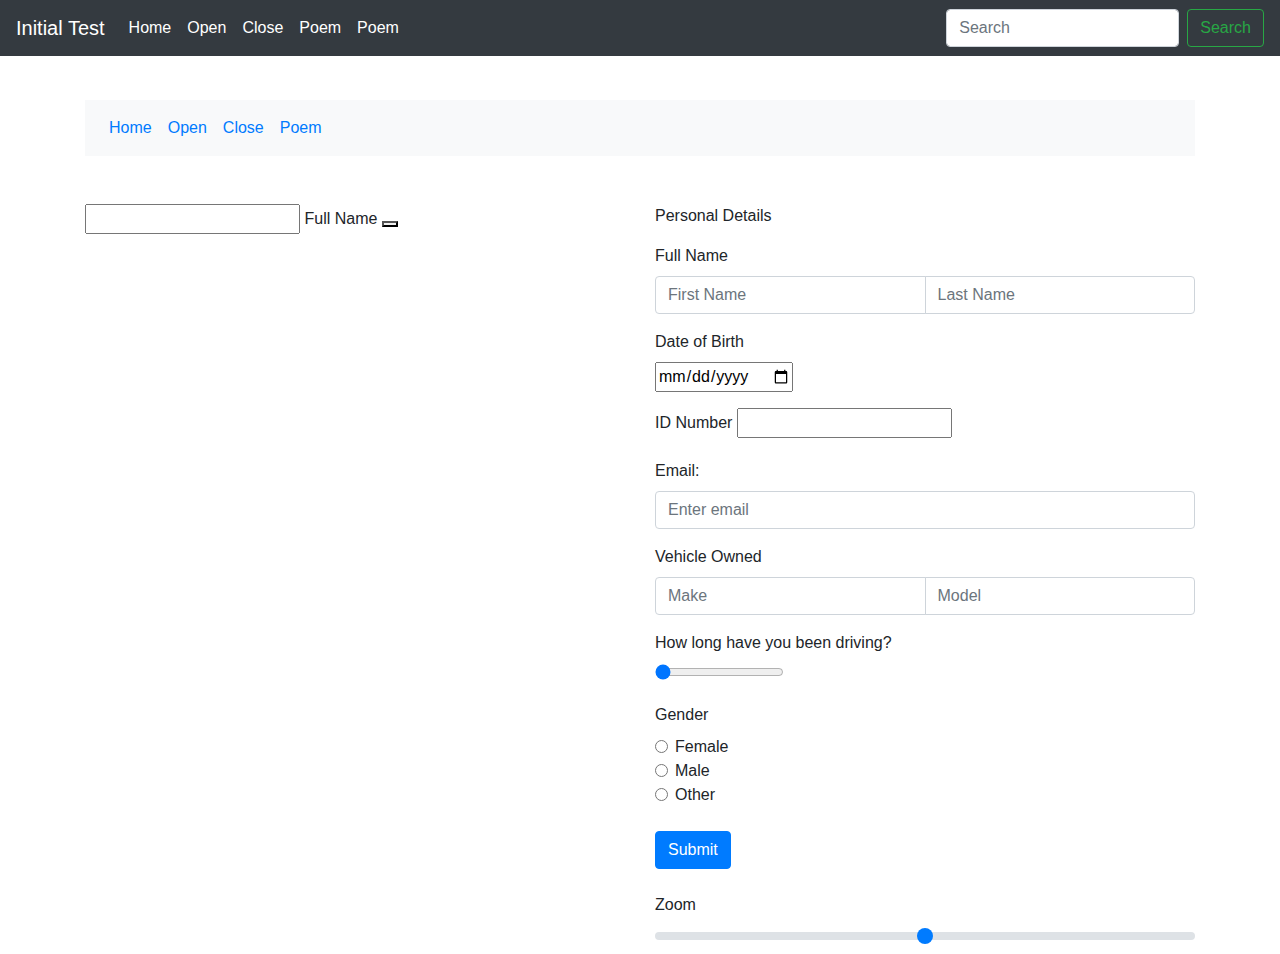
<file: close.html>
<!DOCTYPE html>
<html lang="en" dir="ltr">
  <head>
    <meta name="viewport" content="width=device-width, initial-scale=1.0">
    <title>Close Two</title>
    <link rel="shortcut icon" type="image/x-icon" href="images/favicon.ico"/>
    <link href="css/styles.css" rel="stylesheet" type="text/css">
    <link rel="stylesheet" href="css/bootstrap.css" type="text/css">
    <script href="js/scripts.js" type="text/javascript"></script>
    <script href="js/jquery-3.4.1.js" type="text/javascript"></script>
  </head>
  <body>
    <nav class="navbar navbar-expand-md navbar-dark fixed-top bg-dark">
     <a class="navbar-brand" href="index.html">Initial Test</a>
     <button class="navbar-toggler" type="button" data-toggle="collapse" data-target="#navbarCollapse" aria-controls="navbarCollapse" aria-expanded="false" aria-label="Toggle navigation">
       <span class="navbar-toggler-icon"></span>
     </button>
     <div class="collapse navbar-collapse" id="navbarCollapse">
       <ul class="navbar-nav mr-auto">
         <li class="nav-item active">
           <a class="nav-link" href="index.html">Home <span class="sr-only">(current)</span></a>
         </li>
         <li class="nav-item active">
           <a class="nav-link" href="open.html">Open <span class="sr-only">(current)</span></a>
         </li>
         <li class="nav-item active">
           <a class="nav-link" href="close.html">Close <span class="sr-only">(current)</span></a>
         </li>
         <li class="nav-item active">
           <a class="nav-link" href="poem.html">Poem <span class="sr-only">(current)</span></a>
         </li>
         <li class="nav-item active">
           <a class="nav-link" href="dos.html">Poem <span class="sr-only">(current)</span></a>
         </li>
       </ul>
       <form class="form-inline mt-2 mt-md-0">
         <input class="form-control mr-sm-2" type="text" placeholder="Search" aria-label="Search">
         <button class="btn btn-outline-success my-2 my-sm-0" type="submit">Search</button>
       </form>
     </div>
   </nav>
   <div class="container">
    <nav class="navbar navbar-expand-sm bg-light">
<ul class="navbar-nav">
  <li class="nav-item">
    <a class="nav-link" href="index.html">Home</a>
  </li>
  <li class="nav-item">
    <a class="nav-link" href="open.html">Open</a>
  </li>
  <li class="nav-item">
    <a class="nav-link" href="close.html">Close</a>
  </li>
  <li class="nav-item">
    <a class="nav-link" href="poem.html">Poem</a>
  </li>
</ul>
</nav>
<br><br>
<div class="row">
  <div class="col-sm-6">
<form>
  <input>
    <label>Full Name</label>
  </input>
  <button></button>

</form>
</div>
<div class="col-sm-6">
  <form>
    <p>Personal Details</p>
    <label for="email">Full Name</label>
  <div class="input-group mb-3">
    <input type="text" class="form-control" placeholder="First Name">
    <input type="text" class="form-control" placeholder="Last Name">
  </div>
  <div class="form-group">
  <label for="email">Date of Birth</label>
  <div>
    <input type="date">
  </div>
</div>
<div class="form-group">
<label for="email">ID Number</label>
<input type="number">
</div>
    <div class="form-group">
  <label for="email">Email:</label>
  <input type="email" class="form-control" id="email" placeholder="Enter email" name="email">
</div>
<label for="email">Vehicle Owned</label>
<div class="input-group mb-3">
<input type="text" class="form-control" placeholder="Make">
<input type="text" class="form-control" placeholder="Model">
</div>
<div class="form-group">
  <label for="email">How long have you been driving?</label>
  <div>
  <input type="range" value="1" name="years" min="1" max="100">
</div>
</div>
<!-- <br>
<div class="custom-control custom-radio">
  <input type="radio" class="custom-control-input" id="customRadio" name="example1" value="customEx">
  <label class="custom-control-label" for="customRadio">Female</label>
</div>
<br>
<div class="custom-control custom-radio">
  <input type="radio" class="custom-control-input" id="customRadio" name="example1" value="customEx">
  <label class="custom-control-label" for="customRadio">Male</label>
</div>
<br>
   <div class="custom-control custom-radio">
    <input type="radio" class="custom-control-input" id="customRadio" name="example1" value="customEx">
    <label class="custom-control-label" for="customRadio">Other</label>
  </div> -->
  <label for="email">Gender</label>
  <div class="form-check">
  <label class="form-check-label">
    <input type="radio" class="form-check-input" name="optradio">Female
  </label>
</div>
<div class="form-check">
  <label class="form-check-label">
    <input type="radio" class="form-check-input" name="optradio">Male
  </label>
</div>
<div class="form-check">
  <label class="form-check-label">
    <input type="radio" class="form-check-input" name="optradio">Other
  </label>
</div>
  <br>
<button type="submit" class="btn btn-primary">Submit</button>
<br><br>
<label for="customRange">Zoom</label>
  <input type="range" class="custom-range" id="customRange" name="points1">

  </form>
</div>
</div>
</div>
  </body>
</html>
</file>
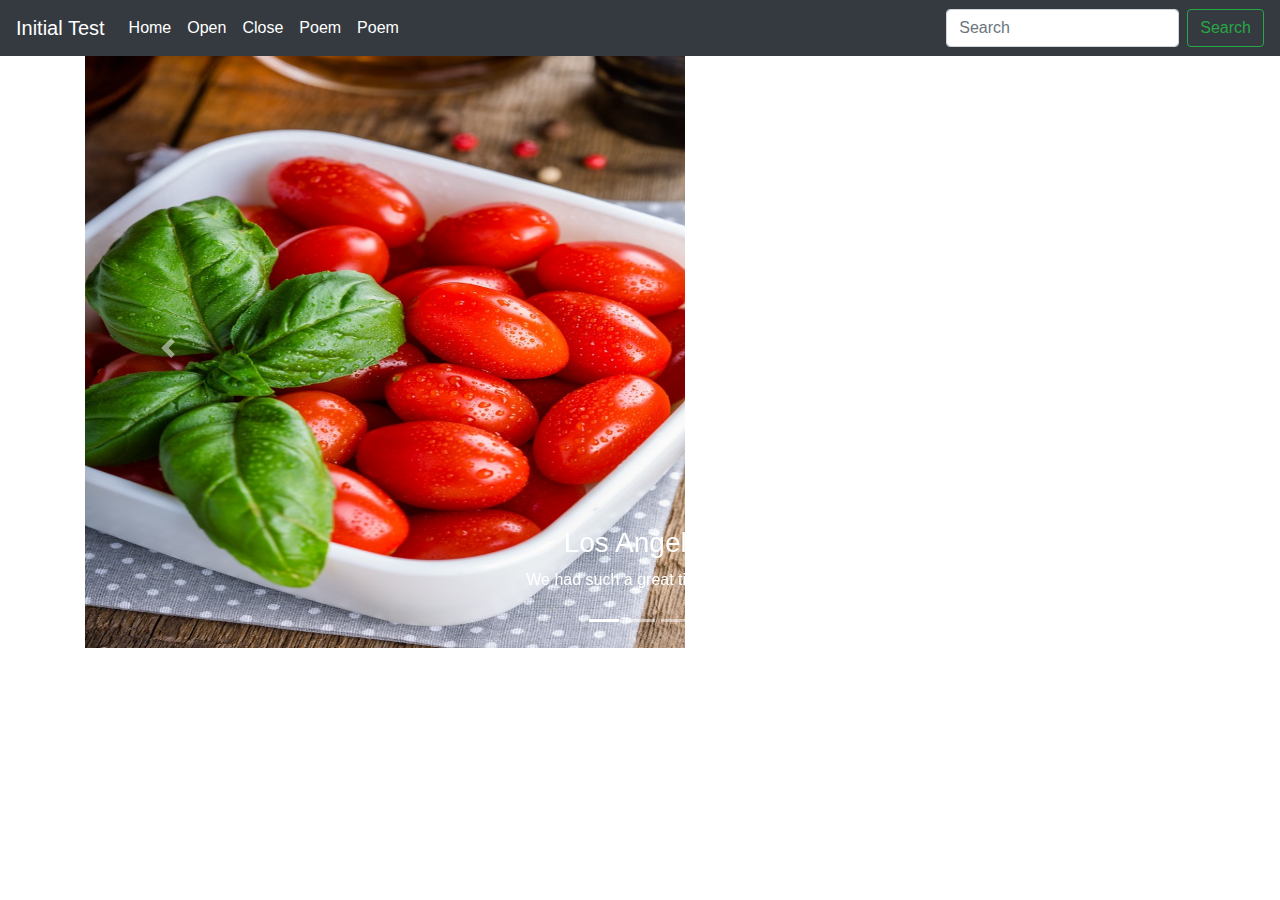
<file: dos.html>
<!DOCTYPE html>
<html lang="en" dir="ltr">
  <head>
  <meta name="viewport" content="width=device-width, initial-scale=1.0">
  <title>See</title>
  <link rel="shortcut icon" type="image/x-icon" href="images/favicon.ico"/>
  <link href="css/styles.css" rel="stylesheet" type="text/css">
  <link rel="stylesheet" href="https://maxcdn.bootstrapcdn.com/bootstrap/4.3.1/css/bootstrap.min.css">
   <script src="https://ajax.googleapis.com/ajax/libs/jquery/3.4.0/jquery.min.js">
   </script>
   <script src="https://cdnjs.cloudflare.com/ajax/libs/popper.js/1.14.7/umd/popper.min.js">
   </script>
   <script src="https://maxcdn.bootstrapcdn.com/bootstrap/4.3.1/js/bootstrap.min.js">
   </script>
  </head>
  <body>
    <nav class="navbar navbar-expand-md navbar-dark fixed-top bg-dark">
     <a class="navbar-brand" href="index.html">Initial Test</a>
     <button class="navbar-toggler" type="button" data-toggle="collapse" data-target="#navbarCollapse" aria-controls="navbarCollapse" aria-expanded="false" aria-label="Toggle navigation">
       <span class="navbar-toggler-icon"></span>
     </button>
     <div class="collapse navbar-collapse" id="navbarCollapse">
       <ul class="navbar-nav mr-auto">
         <li class="nav-item active">
           <a class="nav-link" href="index.html">Home <span class="sr-only">(current)</span></a>
         </li>
         <li class="nav-item active">
           <a class="nav-link" href="open.html">Open <span class="sr-only">(current)</span></a>
         </li>
         <li class="nav-item active">
           <a class="nav-link" href="close.html">Close <span class="sr-only">(current)</span></a>
         </li>
         <li class="nav-item active">
           <a class="nav-link" href="poem.html">Poem <span class="sr-only">(current)</span></a>
         </li>
         <li class="nav-item active">
           <a class="nav-link" href="dos.html">Poem <span class="sr-only">(current)</span></a>
         </li>
       </ul>
       <form class="form-inline mt-2 mt-md-0">
         <input class="form-control mr-sm-2" type="text" placeholder="Search" aria-label="Search">
         <button class="btn btn-outline-success my-2 my-sm-0" type="submit">Search</button>
       </form>
     </div>
   </nav>
   <div class="container">
   <br><br>
   <div>
    <div id="demo" class="carousel slide" data-ride="carousel">
      <ul class="carousel-indicators">
        <li data-target="#demo" data-slide-to="0" class="active"></li>
        <li data-target="#demo" data-slide-to="1"></li>
        <li data-target="#demo" data-slide-to="2"></li>
      </ul>
      <div class="carousel-inner">
        <div class="carousel-item active">
          <img src="images/basil.jpg" alt="Los Angeles" width="1100" height="500">
          <div class="carousel-caption">
            <h3>Los Angeles</h3>
            <p>We had such a great time in LA!</p>
          </div>
        </div>
        <div class="carousel-item">
          <img src="images/bowl.jpg" alt="Chicago" width="1100" height="500">
          <div class="carousel-caption">
            <h3>Chicago</h3>
            <p>Thank you, Chicago!</p>
          </div>
        </div>
        <div class="carousel-item">
          <img src="images/basil.jpg" alt="New York" width="1100" height="500">
          <div class="carousel-caption">
            <h3>New York</h3>
            <p>We love the Big Apple!</p>
          </div>
        </div>
      </div>
      <a class="carousel-control-prev" href="#demo" data-slide="prev">
        <span class="carousel-control-prev-icon"></span>
      </a>
      <a class="carousel-control-next" href="#demo" data-slide="next">
        <span class="carousel-control-next-icon"></span>
      </a>
    </div>
    </div>
    </div>
  </body>
</html>
</file>
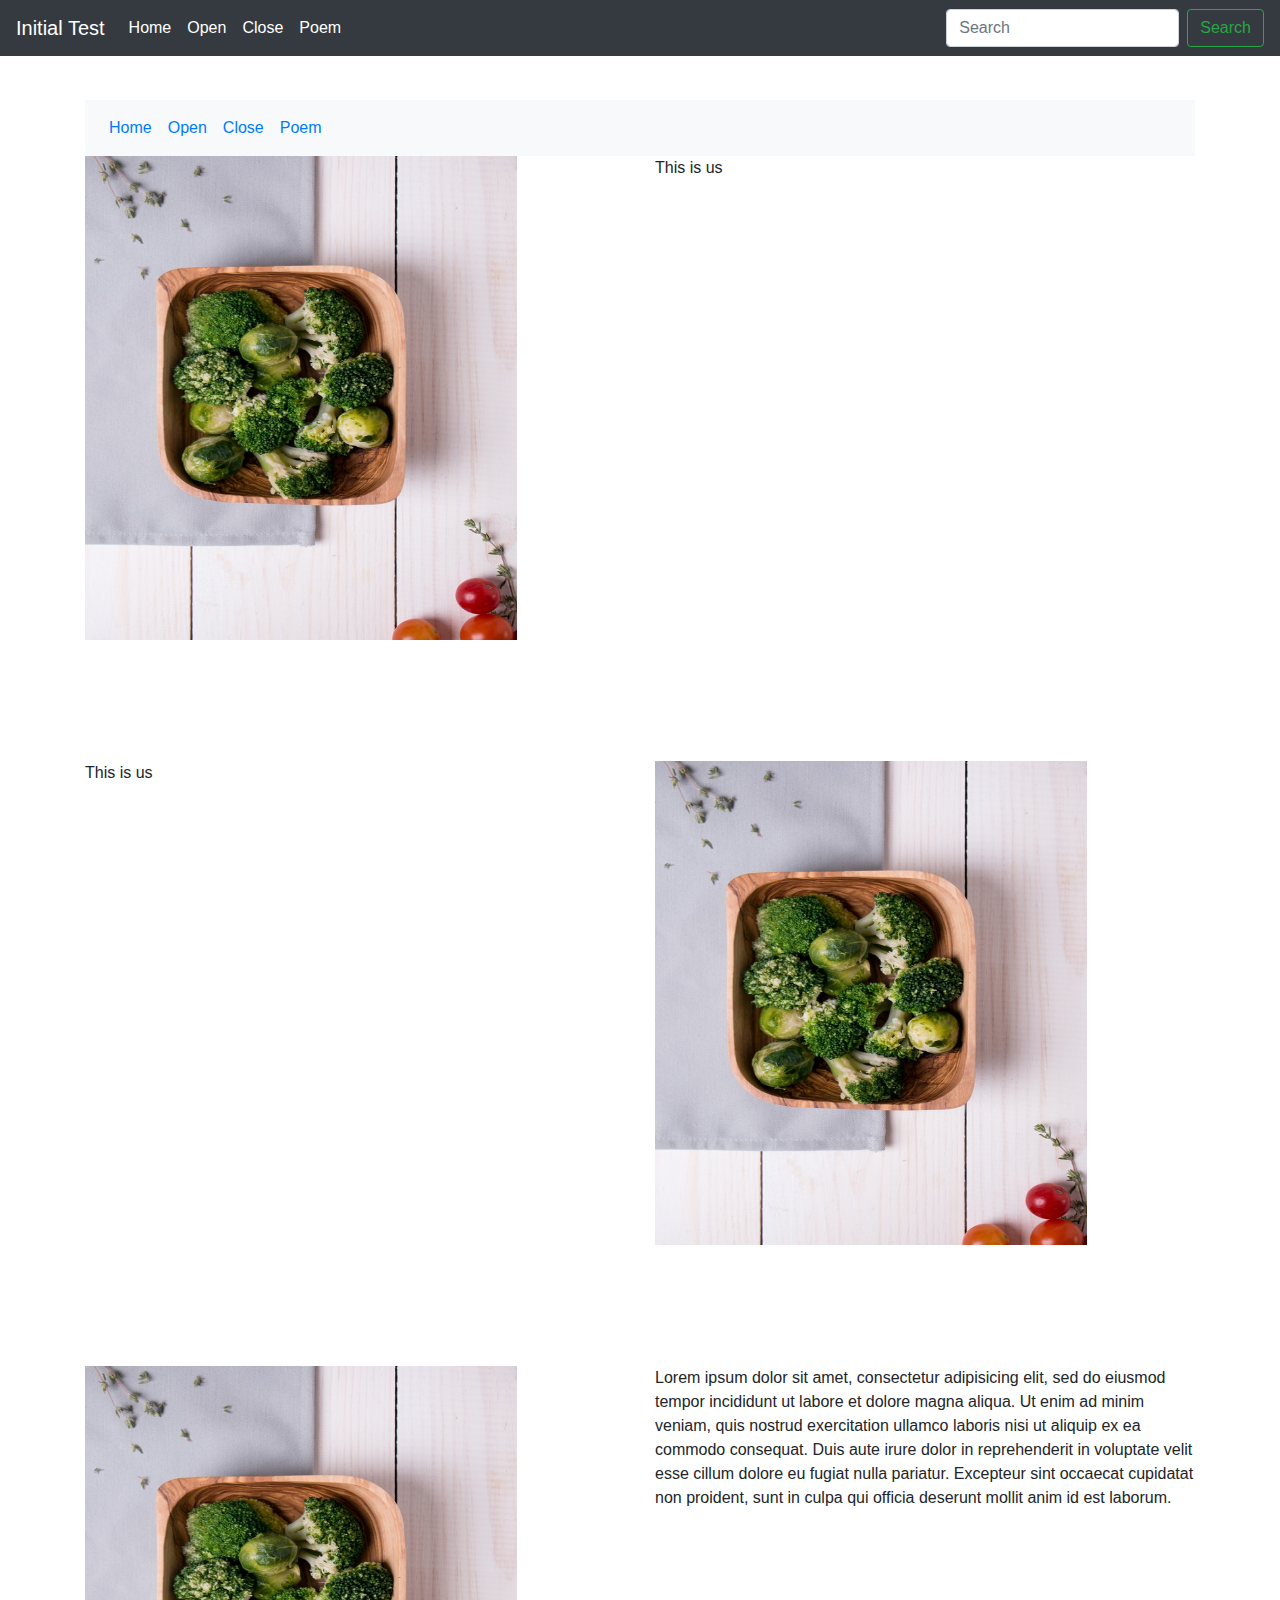
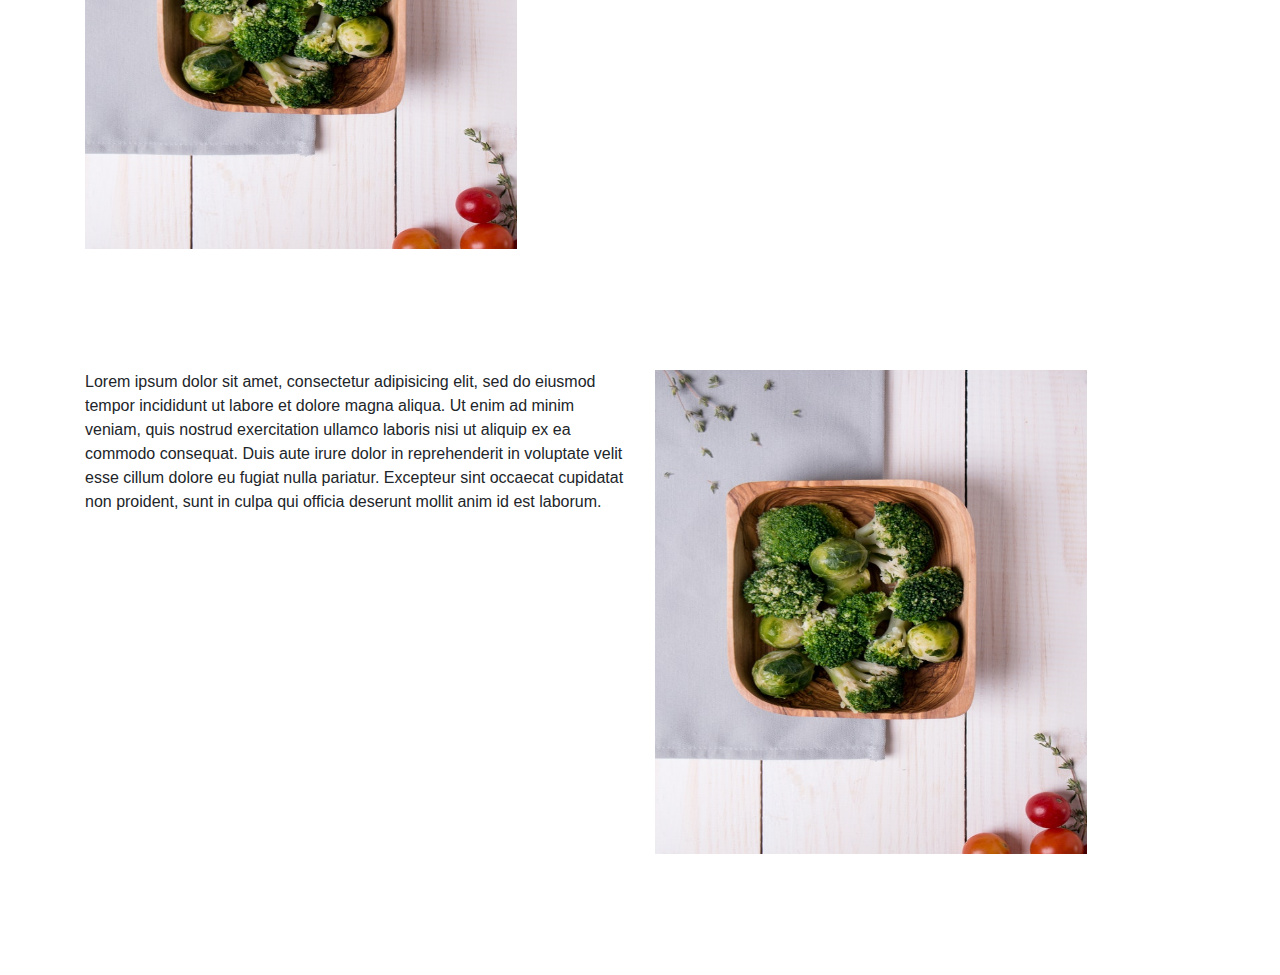
<file: open.html>
<!DOCTYPE html>
<html lang="en" dir="ltr">
  <head>
    <meta name="viewport" content="width=device-width, initial-scale=1.0">
    <title>Open One</title>
    <link rel="shortcut icon" type="image/x-icon" href="images/favicon.ico"/>
    <link href="css/styles.css" rel="stylesheet" type="text/css">
    <link rel="stylesheet" href="css/bootstrap.css" type="text/css">
    <script href="js/scripts.js" type="text/javascript"></script>
    <script href="js/jquery-3.4.1.js" type="text/javascript"></script>
  </head>
  <body class="container">
    <nav class="navbar navbar-expand-md navbar-dark fixed-top bg-dark">
     <a class="navbar-brand" href="index.html">Initial Test</a>
     <button class="navbar-toggler" type="button" data-toggle="collapse" data-target="#navbarCollapse" aria-controls="navbarCollapse" aria-expanded="false" aria-label="Toggle navigation">
       <span class="navbar-toggler-icon"></span>
     </button>
     <div class="collapse navbar-collapse" id="navbarCollapse">
       <ul class="navbar-nav mr-auto">
         <li class="nav-item active">
           <a class="nav-link" href="index.html">Home <span class="sr-only">(current)</span></a>
         </li>
         <li class="nav-item active">
           <a class="nav-link" href="open.html">Open <span class="sr-only">(current)</span></a>
         </li>
         <li class="nav-item active">
           <a class="nav-link" href="close.html">Close <span class="sr-only">(current)</span></a>
         </li>
         <li class="nav-item active">
           <a class="nav-link" href="poem.html">Poem <span class="sr-only">(current)</span></a>
         </li>
       </ul>
       <form class="form-inline mt-2 mt-md-0">
         <input class="form-control mr-sm-2" type="text" placeholder="Search" aria-label="Search">
         <button class="btn btn-outline-success my-2 my-sm-0" type="submit">Search</button>
       </form>
     </div>
   </nav>
    <nav class="navbar navbar-expand-sm bg-light">
<ul class="navbar-nav">
  <li class="nav-item">
    <a class="nav-link" href="index.html">Home</a>
  </li>
  <li class="nav-item">
    <a class="nav-link" href="open.html">Open</a>
  </li>
  <li class="nav-item">
    <a class="nav-link" href="close.html">Close</a>
  </li>
  <li class="nav-item">
    <a class="nav-link" href="poem.html">Poem</a>
  </li>
</ul>
</nav>
<div class="row">
  <div class="col-sm-6">
    <img src="images/bowl.jpg" alt="apple image">
  </div>
  <div class="col-sm-6">
    <p>This is us</p>
  </div>
</div>
<div class="row">
  <div class="col-sm-6">
    <p>This is us</p>
  </div>
  <div class="col-sm-6">
    <img src="images/bowl.jpg" alt="apple image">
  </div>
</div>
<div class="row">
  <div class="col-sm-6">
    <img src="images/bowl.jpg" alt="apple image">
  </div>
  <div class="col-sm-6">
    <p>Lorem ipsum dolor sit amet, consectetur adipisicing elit, sed do eiusmod tempor incididunt ut labore et dolore magna aliqua. Ut enim ad minim veniam, quis nostrud exercitation ullamco laboris nisi ut aliquip ex ea commodo consequat. Duis aute irure dolor in reprehenderit in voluptate velit esse cillum dolore eu fugiat nulla pariatur. Excepteur sint occaecat cupidatat non proident, sunt in culpa qui officia deserunt mollit anim id est laborum.</p>
  </div>
</div>
<div class="row">
  <div class="col-sm-6">
    <p>Lorem ipsum dolor sit amet, consectetur adipisicing elit, sed do eiusmod tempor incididunt ut labore et dolore magna aliqua. Ut enim ad minim veniam, quis nostrud exercitation ullamco laboris nisi ut aliquip ex ea commodo consequat. Duis aute irure dolor in reprehenderit in voluptate velit esse cillum dolore eu fugiat nulla pariatur. Excepteur sint occaecat cupidatat non proident, sunt in culpa qui officia deserunt mollit anim id est laborum.</p>
  </div>
  <div class="col-sm-6">
    <img src="images/bowl.jpg" alt="apple image">
  </div>
</div>
  </body>
</html>
</file>
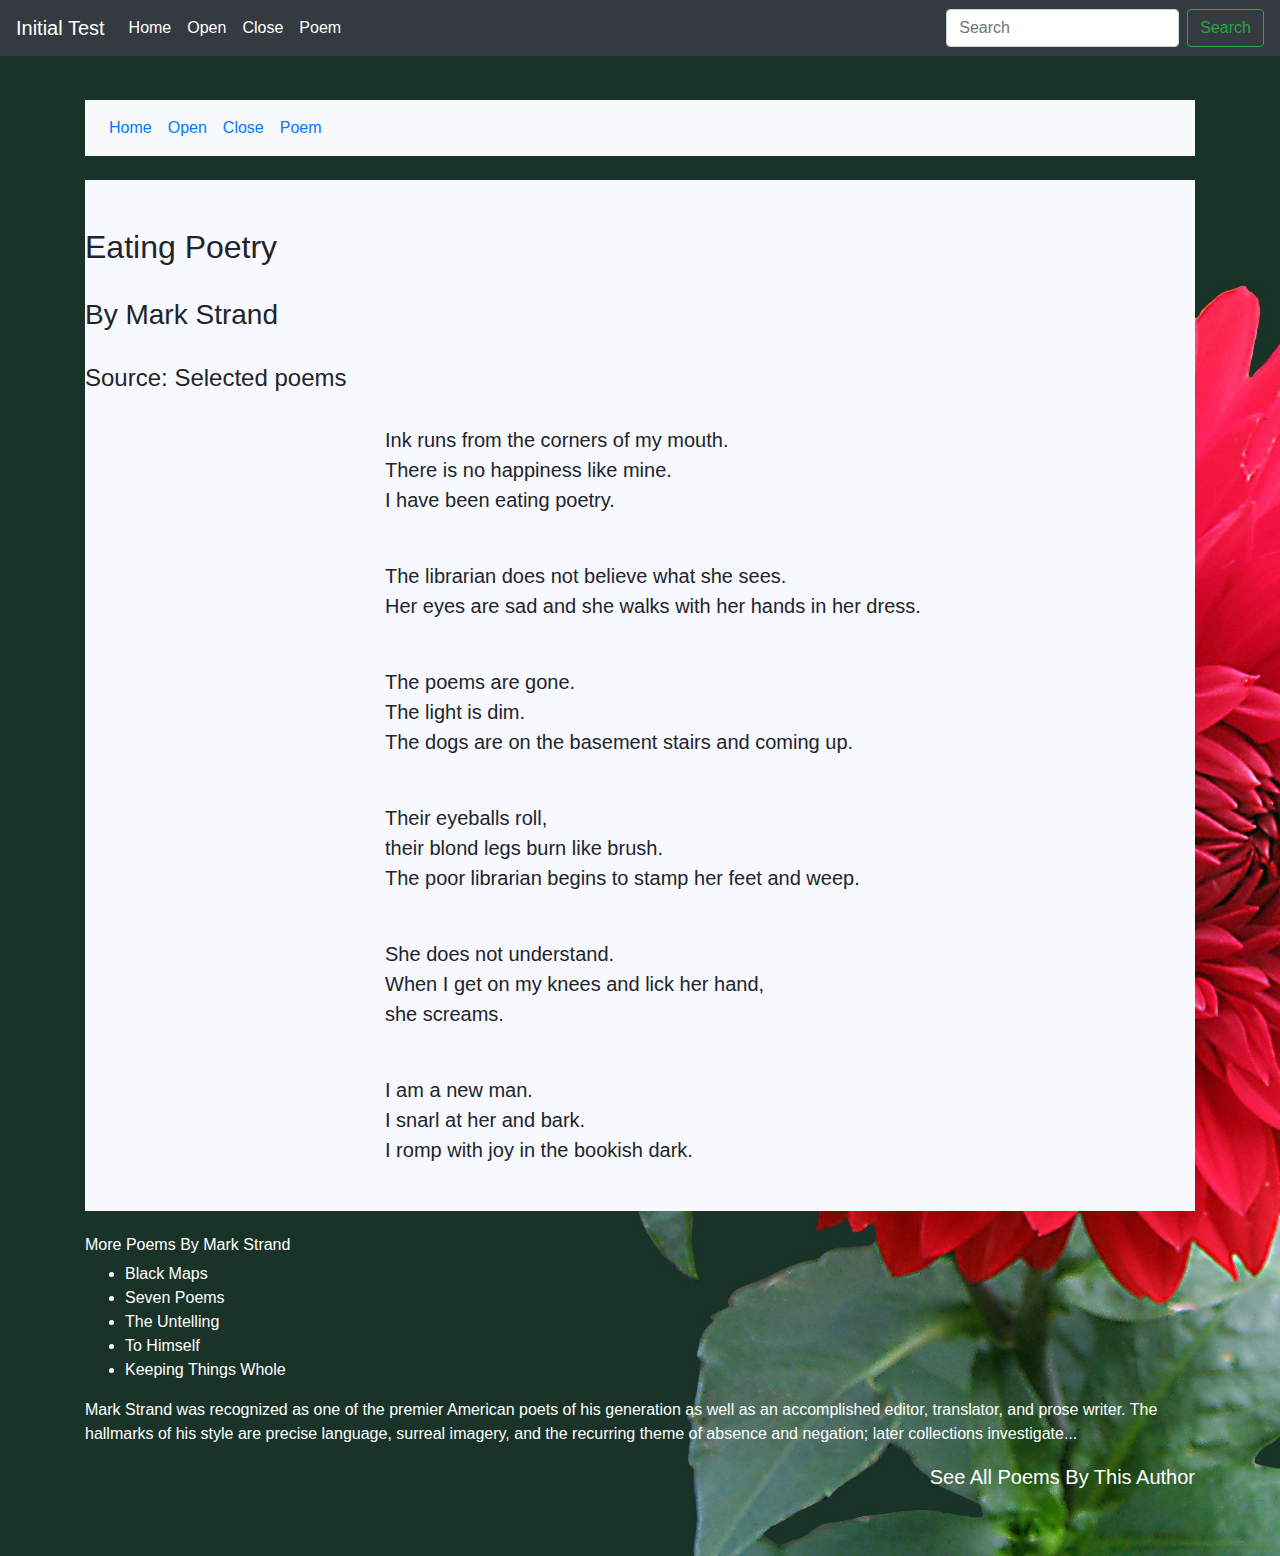
<file: poem.html>
<!DOCTYPE html>
<html lang="en" dir="ltr">
  <head>
    <meta name="viewport" content="width=device-width, initial-scale=1.0">
    <title>One Poem</title>
    <link rel="shortcut icon" type="image/x-icon" href="images/favicon.ico"/>
    <link href="css/styles.css" rel="stylesheet" type="text/css">
    <link rel="stylesheet" href="css/bootstrap.css" type="text/css">
    <script href="js/scripts.js" type="text/javascript"></script>
    <script href="js/jquery-3.4.1.js" type="text/javascript"></script>
  </head>
  <body id="poem" class="container">
    <nav class="navbar navbar-expand-md navbar-dark fixed-top bg-dark">
     <a class="navbar-brand" href="index.html">Initial Test</a>
     <button class="navbar-toggler" type="button" data-toggle="collapse" data-target="#navbarCollapse" aria-controls="navbarCollapse" aria-expanded="false" aria-label="Toggle navigation">
       <span class="navbar-toggler-icon"></span>
     </button>
     <div class="collapse navbar-collapse" id="navbarCollapse">
       <ul class="navbar-nav mr-auto">
         <li class="nav-item active">
           <a class="nav-link" href="index.html">Home <span class="sr-only">(current)</span></a>
         </li>
         <li class="nav-item active">
           <a class="nav-link" href="open.html">Open <span class="sr-only">(current)</span></a>
         </li>
         <li class="nav-item active">
           <a class="nav-link" href="close.html">Close <span class="sr-only">(current)</span></a>
         </li>
         <li class="nav-item active">
           <a class="nav-link" href="poem.html">Poem <span class="sr-only">(current)</span></a>
         </li>
       </ul>
       <form class="form-inline mt-2 mt-md-0">
         <input class="form-control mr-sm-2" type="text" placeholder="Search" aria-label="Search">
         <button class="btn btn-outline-success my-2 my-sm-0" type="submit">Search</button>
       </form>
     </div>
   </nav>
    <nav class="navbar navbar-expand-sm bg-light">
      <ul class="navbar-nav">
        <li class="nav-item">
          <a class="nav-link" href="index.html">Home</a>
        </li>
<ul class="navbar-nav">
  <li class="nav-item">
    <a class="nav-link" href="open.html">Open</a>
  </li>
  <li class="nav-item">
    <a class="nav-link" href="close.html">Close</a>
  </li>
  <li class="nav-item">
    <a class="nav-link" href="poem.html">Poem</a>
  </li>
</ul>
</nav>
<br>
<section>
  <br><br>
<h2>Eating Poetry</h2>
<br>
<h3>By Mark Strand</h3>
<br>
<h4>Source: Selected poems</h4>
<br>
<div id="mark">
<p>Ink runs from the corners of my mouth.<br>There is no happiness like mine.<br>I have been eating poetry.</p>
<br>
<p>The librarian does not believe what she sees.<br>Her eyes are sad
and she walks with her hands in her dress.</p>
<br>
<p>The poems are gone.<br>The light is dim.<br>The dogs are on the basement stairs and coming up.</p>
<br>
<p>Their eyeballs roll,<br>their blond legs burn like brush.<br>The poor librarian begins to stamp her feet and weep.</p>
<br>
<p>She does not understand.<br>When I get on my knees and lick her hand,<br>she screams.</p>
<br>
<p>I am a new man.<br>I snarl at her and bark.<br>I romp with joy in the bookish dark.<br>
</p>
<br>
</div>
</section>
<br>
<div id="sectionTwo">
  <h6>More Poems By Mark Strand</h6>
  <ul>
    <li>Black Maps</li>
      <li>Seven Poems</li>
        <li>The Untelling</li>
          <li>To Himself</li>
            <li>Keeping Things Whole</li>
    </ul>
  <div>
<p>Mark Strand was recognized as one of the premier American poets of his generation as well as an accomplished editor, translator, and prose writer. The hallmarks of his style are precise language, surreal imagery, and the recurring theme of absence and negation; later collections investigate...</p>
<p class="more">See All Poems By This Author</p>
<br><br>
  </div>
  </div>
  </body>
</html>
</file>
<file: css/styles.css>
img{
  width: 80%;
  height: 80%;
}
#poem{
  background-image: url("../bd.jpg");
  background-repeat: no-repeat;
  background-size: cover;
}
section{
  background-color: #F8F8FF;
}
#sectionTwo{
  color: white;
}
#mark{
  font-size: 20px;
  padding-left: 300px;
}
.more{
  text-align: right;
  font-size: 20px;
}
.carousel-inner img {
  width: 600px;
  height: 600px;
}
</file>
